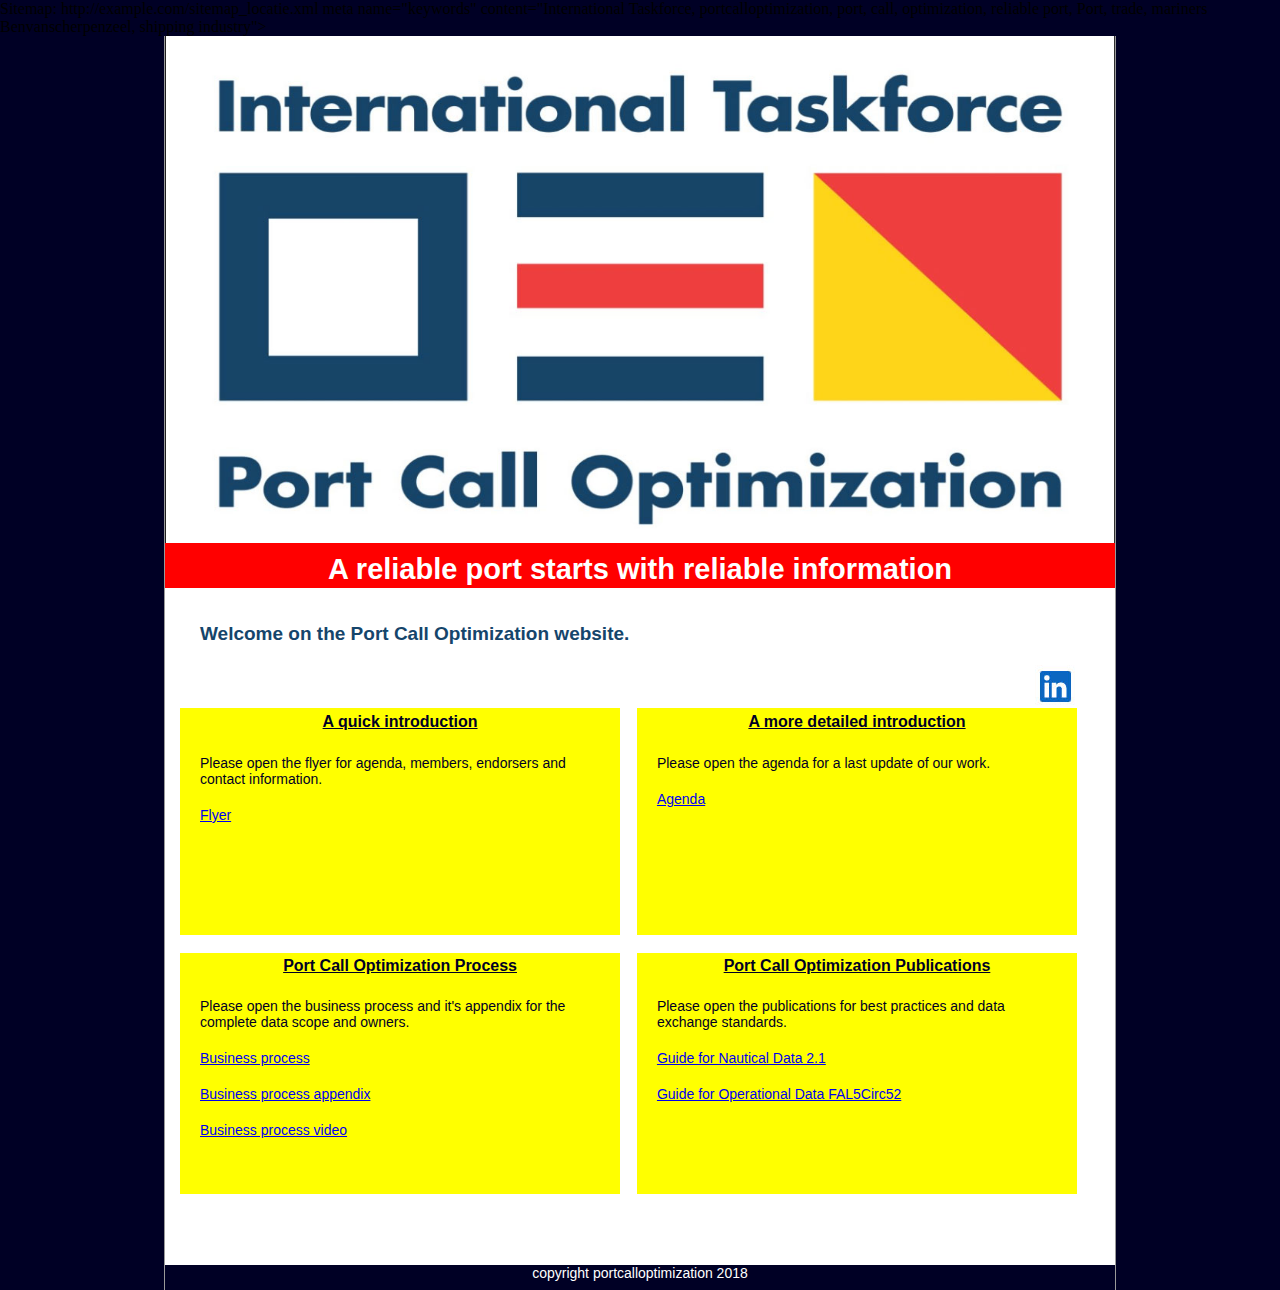
<file: index.html>
<!DOCTYPE html PUBLIC "-//W3C//DTD XHTML 1.0 Transitional//EN" "http://www.w3.org/TR/xhtml1/DTD/xhtml1-transitional.dtd">
<html xmlns="http://www.w3.org/1999/xhtml">
Sitemap: http://example.com/sitemap_locatie.xml
meta name="keywords" content="International Taskforce, portcalloptimization, port, call, optimization, reliable port, Port, trade, mariners Benvanscherpenzeel, shipping industry">
<meta name="description" content="International Taskforce Port Call Optimization">
<style type="text/css">
<!--
.style20 {color: #FFFF00}
-->
</style>
<head>
<meta http-equiv="Content-Type" content="text/html; charset=utf-8" />
<title>Port Call Optimization</title>
<style type="text/css">
<!--
.style1 {color: #FFFFFF}
body {
	background-color: #000025;
	background-repeat: repeat-x;
}
-->
</style>
<link href="css/layout.css" rel="stylesheet" type="text/css" />
<style type="text/css">
<!--
.style3 {
	color: #15456B;
	font-size: 19px;
	font-weight: bold;
}
.style4 {
	font-size: 24px
}
.style5 {
	font-size: 29px;
	font-weight: bold;
}
.style6 {color: #000025}
.style16 {
	font-family: Arial, Helvetica, sans-serif;
	font-weight: bold;
	font-size: 16px;
}
.style19 {color: #000025; font-family: Arial, Helvetica, sans-serif; font-size: 14px; font-weight: bold; }
.style22 {color: #000025; font-family: Arial, Helvetica, sans-serif; font-size: 16px; font-weight: bold; }
.style23 {font-size: 16px}
-->
</style>
</head>
<body>
<div id="wrapper"><div id="logo"><img src="images/International-Taskforce.jpg" alt="international taskforce" width="950" height="507" longdesc="images/International-Taskforce.jpg" /></div>
  <div class="style1 style4" id="navigation">
    <div align="center" class="style5">A reliable port starts with reliable information </div>
  </div>
  <div id="bodyArea">
    <p class="style3">Welcome on the Port Call Optimization website.</p>
    <table width="907" height="502" border="0" align="center" cellpadding="0" cellspacing="0">
      <tr>
        <td width="445" height="19">&nbsp;</td>
        <td width="17">&nbsp;</td>
        <td width="445"><div align="right"><a href="https://www.linkedin.com/company/international-taskforce-port-call-optimization/"><img src="images/linkedin-logo.jpg" alt="" width="42" height="43" /></a></div></td>
      </tr>
      <tr>
        <td height="27" bgcolor="#FFFF00"><div align="center"><span class="style16 style6"><u>A quick introduction</u></span></div></td>
        <td width="7">&nbsp;</td>
        <td bgcolor="#FFFF00"><div align="center"><span class="style22"><u>A more detailed introduction</u></span></div></td>
        <td width="10" class="style20">&nbsp;</td>
      </tr>
      <tr>
        <td height="200" valign="top" bgcolor="#FFFF00"><p class="style6">Please open the flyer for agenda, members, endorsers and contact information.</p>
        <p class="style6"><a href="images/Flyer ITPCO 240812 (4).pdf">Flyer</a></p></td>
        <td>&nbsp;</td>
        <td valign="top" bgcolor="#FFFF00"><p class="style6">Please open the agenda for a last update of our work.</p>
        <p class="style6"><a href="images/Agenda 230414.pdf">Agenda</a></p>
        <p class="style6">&nbsp;</p></td>
        <td>&nbsp;</td>
      </tr>
      <tr>
        <td height="8">&nbsp;</td>
        <td height="8">&nbsp;</td>
        <td height="8">&nbsp;</td>
        <td height="8">&nbsp;</td>
      </tr>
      <tr>
        <td height="25" bgcolor="#FFFF00" class="style19"><div align="center" class="style23"><u>Port Call Optimization Process</u></div></td>
        <td class="style19"><div align="center"></div></td>
        <td bgcolor="#FFFF00" class="style19"><div align="center" class="style23"><strong><u>Port Call Optimization Publications</u></strong></div></td>
        <td class="style19">&nbsp;</td>
      </tr>
      <tr>
        <td height="200" valign="top" bgcolor="#FFFF00"><p class="style6">Please open the business process and it's appendix for the complete data scope and owners.</p>
          <p class="style6"><a href="images/Business process 220222.pdf">Business process</a></p>
        <p><a href="images/Business process appendix 220718 (1).pdf">Business process appendix</a></p>
        <p><a href="https://youtu.be/YSfVp_b1Yv4"> Business process video</a></p>
        <p>&nbsp;</p></td>
        <td>&nbsp;</td>
        <td valign="top" bgcolor="#FFFF00"><p class="style6">Please open the publications for best practices and data exchange standards.</p>
        <p><a href="images/Guide for Nautical Data 2.1 clean.pdf">Guide for Nautical Data 2.1</a></p>
        <p><a href="images/Guide for Operational Data Fal5Circ52.pdf">Guide for Operational Data FAL5Circ52</a></p></td>
        <td class="style20">&nbsp;</td>
      </tr>
    </table>
    <p>&nbsp;</p>
  </div>
  <div id="footer">
    <div align="center" class="style1">copyright portcalloptimization 2018</div>
  </div>
</div>
</body>
</html>
</file>
<file: css/layout.css>
@charset "utf-8";
* {
	margin: 0px;
	padding: 0px;
}
#wrapper {
	background-color: #f7f7f7;
	width: 950px;
	margin-right: auto;
	margin-left: auto;
	border-right-width: 1px;
	border-left-width: 1px;
	border-right-style: solid;
	border-left-style: solid;
	border-right-color: #999999;
	border-left-color: #999999;
}
#wrapper #logo {
	width: 950px;
}
a img {
	border-top-style: none;
	border-right-style: none;
	border-bottom-style: none;
	border-left-style: none;
}
#navigation {
	background-color: #F7f7f7;
	height: 35px;
}
#wrapper #navigation {
	height: 25px;
	font-family: Arial, Helvetica, sans-serif;
	font-size: 14px;
	padding: 10px;
	margin: auto;
	background-color: #FF0000;
}
#wrapper #bodyArea {
	background-color: #FFFFFF;
	height: auto;
	margin: 0px;
	padding: 15px;
}
#wrapper #footer {
	height: 25px;
	font-family: Arial, Helvetica, sans-serif;
	font-size: 14px;
	left: auto;
	right: auto;
	clip: rect(auto,auto,auto,auto);
	background-color: #000025;
}
p {
	font-family: Arial, Helvetica, sans-serif;
	font-size: 14px;
	color: #666666;
	margin: 20px;
}
</file>
